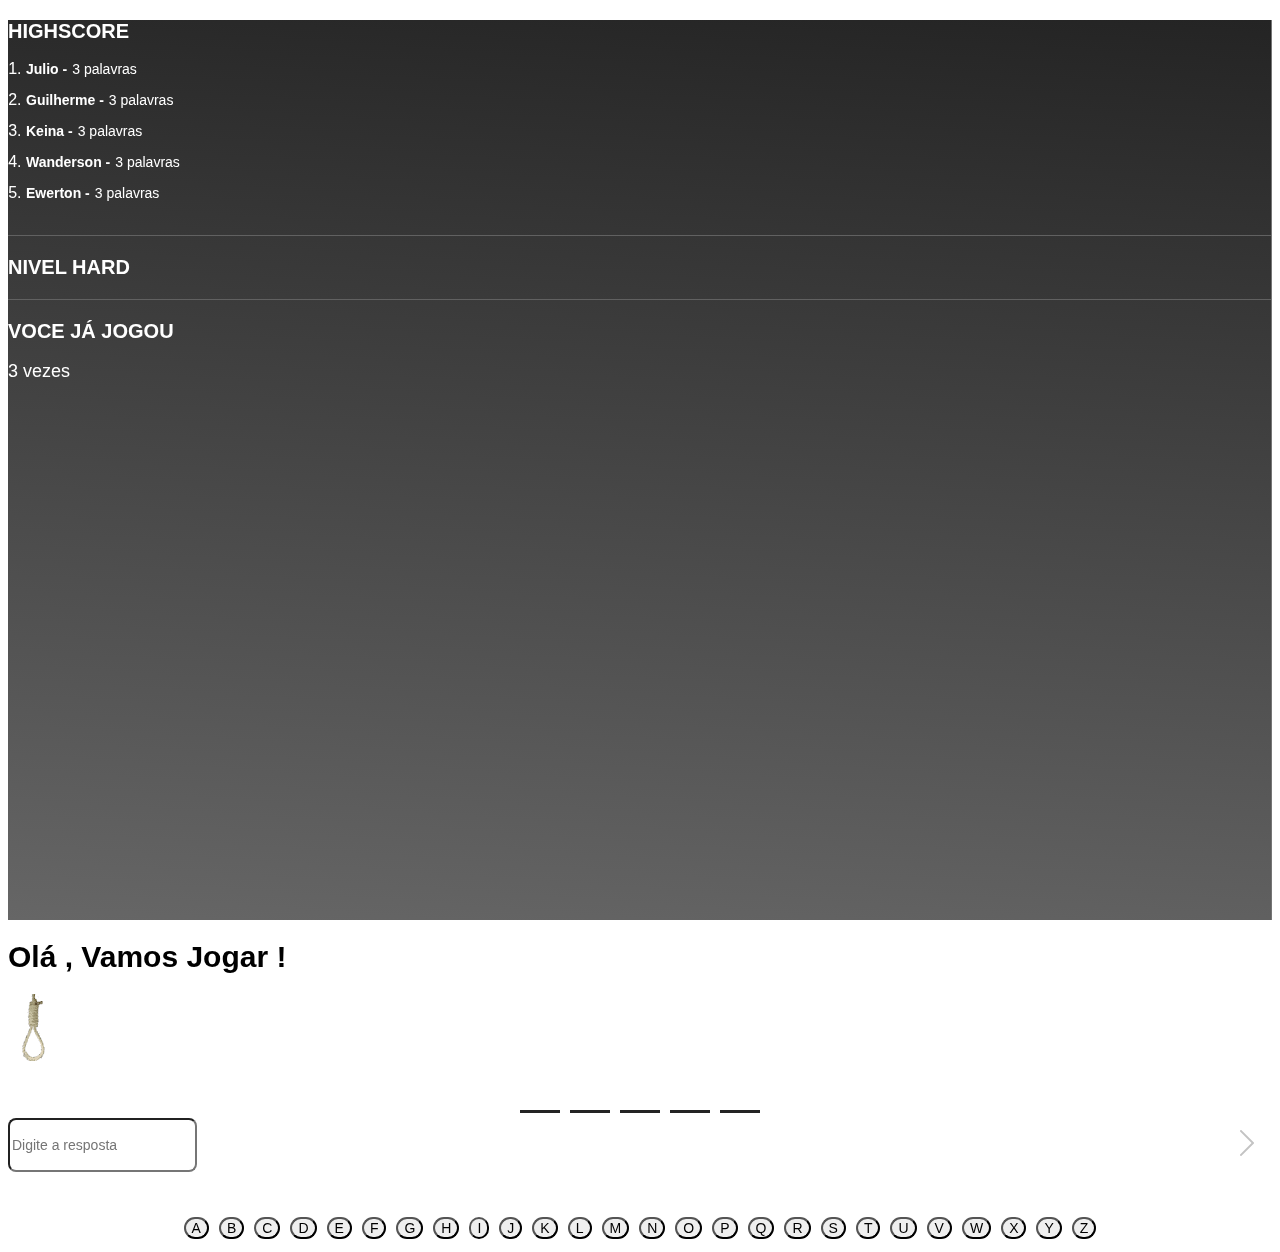
<file: Atividade03_JulioAzevedo/index.html>
<!DOCTYPE html>
<html lang="en">
<head>
    <meta charset="UTF-8">
    <meta http-equiv="X-UA-Compatible" content="IE=edge">
    <meta name="viewport" content="width=device-width, initial-scale=1.0">
    <link href="https://cdn.jsdelivr.net/npm/bootstrap@5.0.2/dist/css/bootstrap.min.css" rel="stylesheet" integrity="sha384-EVSTQN3/azprG1Anm3QDgpJLIm9Nao0Yz1ztcQTwFspd3yD65VohhpuuCOmLASjC" crossorigin="anonymous">
    <link rel="stylesheet" href="./style.css">
    <title>Let's Forca</title>
</head>
<body>
    <div class="container-fluid">
        <div class="row">
            <aside class="col-4 sidebar-container">
                <h2>Highscore</h2>
                <ul class="highscore-list">
                    <li>
                        <h3>Julio - <span> 3 palavras</span></h3>
                    </li>
                    <li>
                        <h3>Guilherme - <span> 3 palavras</span></h3>
                    </li>
                    <li>
                        <h3>Keina - <span> 3 palavras</span></h3>
                    </li>
                    <li>
                        <h3>Wanderson - <span> 3 palavras</span></h3>
                    </li>
                    <li>
                        <h3>Ewerton - <span> 3 palavras</span></h3>
                    </li>
                </ul>
                <h2 id="game-level"> Nivel Hard </h2>
                <div id="times-played">
                    <h2>Voce já jogou</h2>
                    <p>3 vezes</p>
                </div>
            </aside>               
            <div class="col-8 hangman-container">
                <section class="text-center p-3 pb-0">
                    <h1>Olá <span id="nomeJogador"></span>, vamos jogar !</h1>
                    <img id="forca" src="img/forca.png" alt="Forca">
                    <div id="palavra" class="flex-container-2-2">
                    </div>
                    <form class="form-group">
                        <input id="inputResposta" class="form-control mt-3 " placeholder="Digite a resposta" type="text">
                        <button type="submit">
                            <svg height=30 width=20 class="svg-inline--fa fa-chevron-right fa-w-8" aria-hidden="true" focusable="false" data-prefix="fal" data-icon="chevron-right" role="img" xmlns="http://www.w3.org/2000/svg" viewBox="0 0 256 512" data-fa-i2svg=""><path fill="#c3c3c3" d="M17.525 36.465l-7.071 7.07c-4.686 4.686-4.686 12.284 0 16.971L205.947 256 10.454 451.494c-4.686 4.686-4.686 12.284 0 16.971l7.071 7.07c4.686 4.686 12.284 4.686 16.97 0l211.051-211.05c4.686-4.686 4.686-12.284 0-16.971L34.495 36.465c-4.686-4.687-12.284-4.687-16.97 0z"></path></svg>
                        </button>
                    </form>
                    <div id="novo"></div>
                </section>
                <section id="letras" class="flex-container-3 text-center">   
                </section>
            </div>
        </div>
    </div>
    
</body>
<script src="script.js" ></script>
</html>
</file>
<file: Atividade03_JulioAzevedo/style.css>
body {
    font-family: 'Roboto', Arial, Helvetica, sans-serif;
}

aside {
    color: #fff;
    height: 100vh;
    background: rgb(36,36,36);
    background: linear-gradient(184deg, rgba(36,36,36,1) 0%, rgba(102,102,102,1) 100%);
    border-right: 1px solid #757575;
}

.hangman-container .form-group {
    position: relative;
}

.hangman-container .form-group input {
    border-radius: 8px;
    font-size: 14px;
    height: 48px;
}

.hangman-container .form-group button {
    position: absolute;
    top: 4px;
    right: 4px;
    border: none;
    background-color: transparent;
}
.flex-container-1 {
    display: flex;
    justify-content: center;
}

.flex-container-2 {
    display: flex;
    justify-content: center;
}

.flex-container-2-2 {
    display: flex;
    justify-content: center;
    flex-direction: row;
    flex-wrap: wrap;
    align-items: flex-end;
}

.flex-container-3 {
    display: flex;
    justify-content: center;
    flex-direction: row;
    flex-wrap: wrap;
    padding-top: 40px;
}

ul.highscore-list {
    list-style:decimal;
    padding-left: 18px;
    padding-bottom: 20px;
    border-bottom: 1px solid #616161;
}

ul.highscore-list li h3 {
    display: flex;
    flex-direction: row;
    font-size: 14px;
}

ul.highscore-list li h3 span {
    font-size: 14px;
    font-weight: 400;
    justify-content: unset;
    border-bottom: unset;
    width: unset;
    padding-bottom: unset;
    padding-left: 5px;
    margin: 0;
    text-transform: unset;
}

h1 {
    font-size: 30px;
    text-transform: capitalize;
    font-weight: bold;
    margin-bottom: 20px;
}

h2 {
    font-size: 20px;
    text-transform: uppercase;
    text-align: left;
    margin-top: 20px;
}

h2#game-level {
    border-bottom: 1px solid #616161;
    padding-bottom: 20px;
}

p {
    font-size: 18px;
}

img {
    margin-bottom: 30px;
    mix-blend-mode: multiply;
}

span.hangman-letter {
    display: flex;
    justify-content: center;
    border-bottom: 3px solid #232323;
    width: 40px;
    margin: 5px;
    padding-bottom: 10px;
    font-size: 25px;
    font-weight: bold;
    text-transform: uppercase;
}

button {
    display: flex;
    justify-content: center;
    align-items: center;
    margin: 5px;
    border-radius: 30px;
    font-size: 14px;
    text-transform: uppercase;
    transition: all .2s ease-in-out;
}

button:hover {
    background-color: #232323;
    border-color: #232323;
    transition: all .2s ease-in-out;
}

button.novo-btn {
    width: auto;
    padding: 10px;
    min-height: 40px;
    text-transform: capitalize;
}

.certa, .certa:hover, .certa:focus {
    background: limegreen;
    border: 1px solid limegreen;
    cursor: inherit;
}

.errada, .errada:hover, .errada:focus {
    background: gray;
    border: 1px solid gray;
    cursor: not-allowed;
}
</file>
